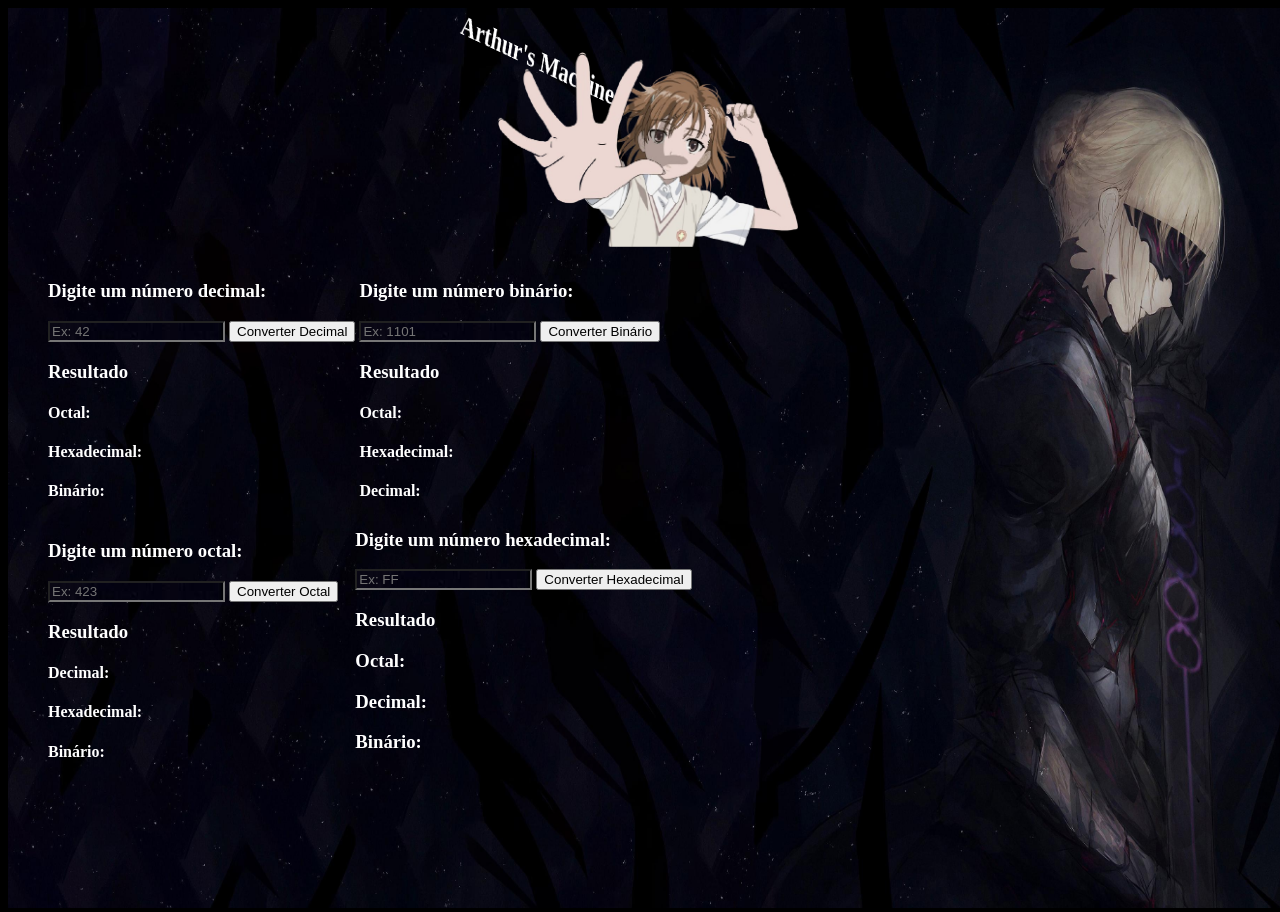
<file: index.html>
<!DOCTYPE html>
<html lang="en">
<head>
    <meta charset="UTF-8">
    <meta name="viewport" content="width=device-width, initial-scale=1.0">
    <link rel="stylesheet" href="style.css">
    <title>Arthur's Machine</title>
</head>
<body>
    <div class="container">
        <img src="img/saber.jpg" alt="" class="img_saber">
        <div class="header">
            <h2 class="top_hand">Arthur's Machine</h2>
            <img src="img/misaka.png" id="img_misaka">
        </div>
        <div class="calcBody">
            <div class="separacao">
            <h3>Digite um número decimal: </h3>
            <input type="text" class="style-input" id="ipt_numero_decimal" placeholder="Ex: 42">

            <button onclick="converterDecimal()">Converter Decimal</button>

            <h3>Resultado</h3>

            <h4>Octal: <span id="decimalOctal"></span> </h4>
            
            <h4>Hexadecimal: <span id="decimalHexadecimal"></span></h4>

            <h4>Binário: <span id="decimalBinario"></span> </h4>

        </div>

        <div class="separacao">
            <h3>Digite um número binário: </h3>
            <input type="text" class="style-input" id="ipt_numero_binario" placeholder="Ex: 1101">

            <button onclick="converterBinario()">Converter Binário</button>

            <h3>Resultado</h3>

            <h4>Octal: <span id="binarioOctal"></span></h4>

            <h4>Hexadecimal: <span id="binarioHexadecimal"></span></h4>

            <h4>Decimal: <span id="binarioDecimal"></span> </h4>


        </div>
        <br>
        <div class="separacao">
            <h3>Digite um número octal: </h3>
            <input type="text" class="style-input" id="ipt_numero_octal" placeholder="Ex: 423">

            <button onclick="converterOctal()">Converter Octal</button>

            <h3>Resultado</h3>

            <h4>Decimal: <span id="octalDecimal"></span> </h4>

            <h4>Hexadecimal: <span id="octalHexadecimal"></span></h4>

            <h4>Binário: <span id="octalBinario"></span> </h4>
        </div>

        <div class="separacao divHexa">
            <h3>Digite um número hexadecimal: </h3>
            <input type="text" class="style-input" id="ipt_numero_hexadecimal" placeholder="Ex: FF">

            <button onclick="converterHexadecimal()">Converter Hexadecimal</button>

            <h3>Resultado</h3>

            <h3>Octal: <span id="hexadecimalOctal"></span></h3>

            <h3>Decimal: <span id="hexadecimalDecimal"></span></h3>

            <h3>Binário: <span id="hexadecimalBinario"></span></h3>
        </div>

        </div>
    </div>

</body>

<script>
    function converterDecimal() {
        let numeroDeciml = Number(ipt_numero_decimal.value);

            decimalOctal.innerHTML = numeroDeciml.toString(8);
            decimalHexadecimal.innerHTML = numeroDeciml.toString(16).toUpperCase();
            decimalBinario.innerHTML = numeroDeciml.toString(2);
    }
    function converterBinario() {
            let numeroBinario = parseInt(Number(ipt_numero_binario.value), 2)

            binarioOctal.innerHTML = numeroBinario.toString(8);
            binarioHexadecimal.innerHTML = numeroBinario.toString(16).toUpperCase();
            binarioDecimal.innerHTML = numeroBinario.toString(10);
    };
    function converterOctal() {
            let numeroOctal = parseInt(Number(ipt_numero_octal.value), 8);

            octalDecimal.innerHTML = numeroOctal.toString(10);
            octalHexadecimal.innerHTML = numeroOctal.toString(16).toUpperCase();
            octalBinario.innerHTML = numeroOctal.toString(2);
    };
    function converterHexadecimal() {
        let numeroHexadecimal = parseInt(ipt_numero_hexadecimal.value, 16);
        
        hexadecimalOctal.innerHTML = numeroHexadecimal.toString(8);
        hexadecimalDecimal.innerHTML = numeroHexadecimal.toString(10);
        hexadecimalBinario.innerHTML = numeroHexadecimal.toString(2);
    };
</script>
</html>
</file>
<file: style.css>
body {
    background-color: black;
}
#img_misaka {
    position: relative;
    width: 300px;
    text-align: center;    
}
.header {
    position: relative;
    text-align: center;
    color: white;
    bottom: 860px;
    font-size: 20px;
}
.img_saber {
    width: 100%;
    height: 100%;
}
.container {
    width: 100%;
    height: 100%;
    position: absolute;
}
.top_hand {
    position: absolute;
    left: 380px;
    transform-origin: bottom right 10px;
    transform: rotate3d(3,12,4,50deg);
}
.calcBody {
    position: relative;
    bottom: 850px;
    left: 40px;
    color: white;
    margin-right:10px;
}
.separacao {
    display:inline-block;
}
.divHexa {
    bottom: 10px;
    position: absolute;
    margin-left: 17px;
}
.style-input {
    background-image: url(img/saber.jpg);
    color: white;
}
</file>
